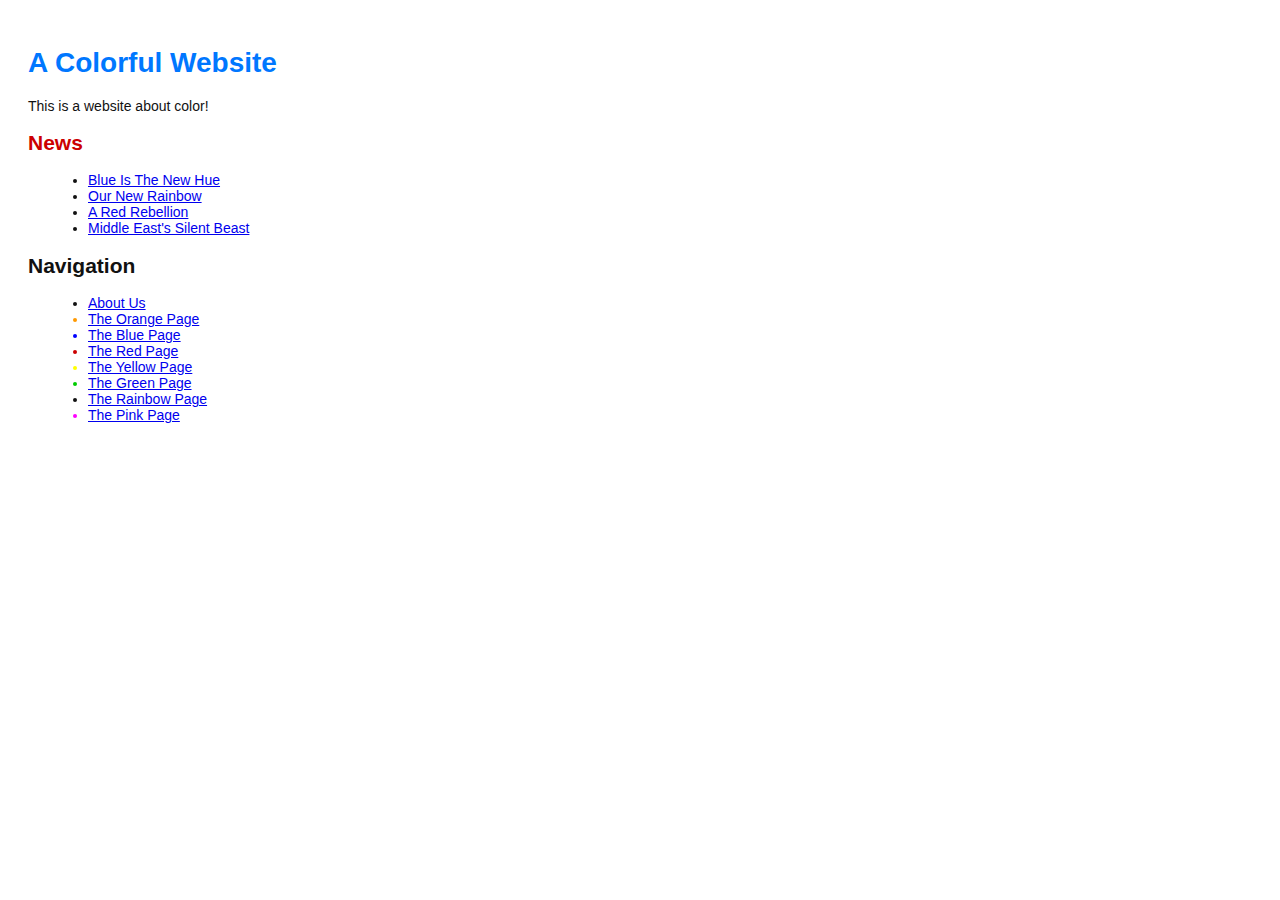
<file: index.html>
<!DOCTYPE html>
<html lang="en">

<head>
  <title>A Colorful Website</title>
  <link rel="stylesheet" href="style.css" />
  <meta charset="utf-8" />
</head>

<body>
  <h1 style="color: #07f">A Colorful Website</h1>
  <p>This is a website about color!</p>
  <h2 style="color: #c00">News</h2>
  <ul>
    <li><a href="news-1.html">Blue Is The New Hue</a></li>
    <li><a href="rainbow.html">Our New Rainbow</a></li>
    <li><a href="news-2.html">A Red Rebellion</a></li>
    <li><a href="news-3.html">Middle East's Silent Beast</a></li>
  </ul>

  <h2>Navigation</h2>
  <ul>
    <li>
      <a href="about/index.html">About Us</a>
    </li>
    <li style="color: #f90">
      <a href="orange.html">The Orange Page</a>
    </li>
    <li style="color: #00f">
      <a href="blue.html">The Blue Page</a>
    </li>
    <li style="color: #c00">
      <a href="red.html">The Red Page</a>
    </li>
    <li style="color: #ff0">
      <a href="yellow.html">The Yellow Page</a>
    </li>
    <li style="color: #0c0">
      <a href="green.html">The Green Page</a>
    </li>
    <li>
      <a href="rainbow.html">The Rainbow Page</a>
    </li>
    <li style="color: #F0F">
      <a href="pink.html">The Pink Page</a>
    </li>
  </ul>
</body>

</html>
</file>
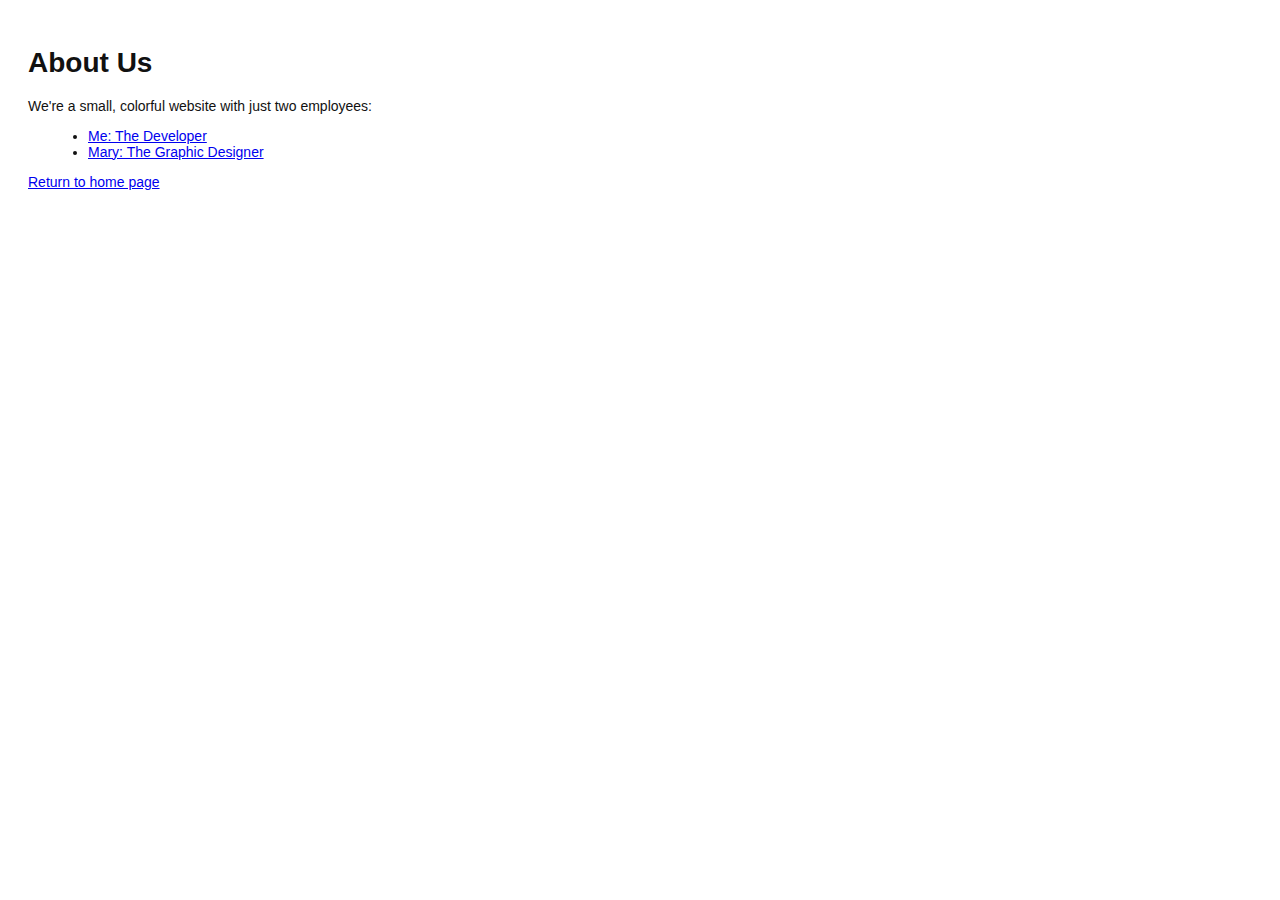
<file: about/index.html>
<!DOCTYPE html>
<html lang="en">
  <head>
    <title>About Us</title>
    <link rel="stylesheet" href="../style.css" />
    <meta charset="utf-8" />
  </head>
  <body>
    <h1>About Us</h1>
    <p>We're a small, colorful website with just two employees:</p>
    <ul>
      <li><a href="me.html">Me: The Developer</a></li>
      <li><a href="mary.html">Mary: The Graphic Designer</a></li>
    </ul>
    <p><a href="../index.html">Return to home page</a></p>
  </body>
</html>
</file>
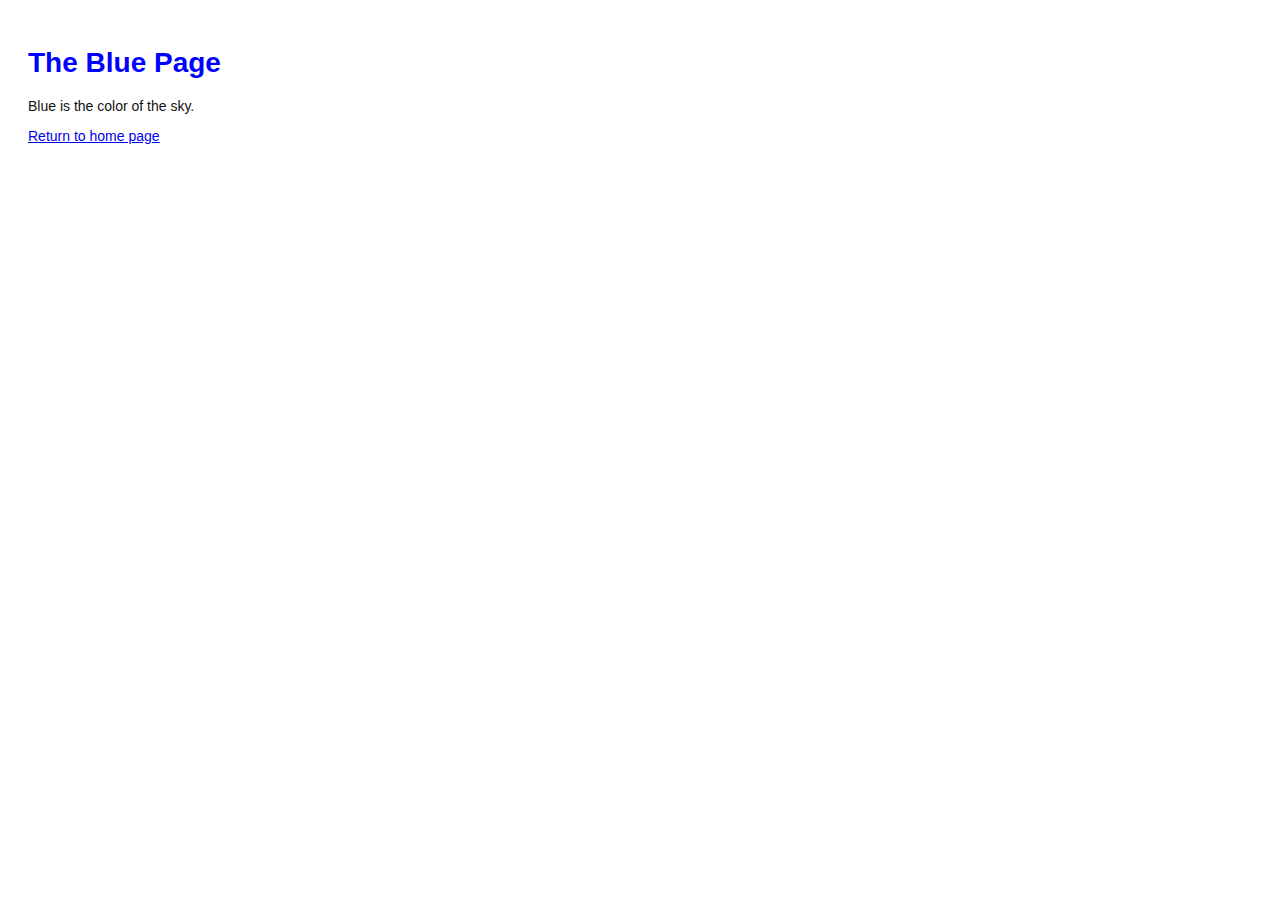
<file: blue.html>
<!DOCTYPE html>
<html lang="en">
  <head>
    <title>The Blue Page</title>
    <link rel="stylesheet" href="style.css" />
    <meta charset="utf-8" />
  </head>
  <body>
    <h1 style="color: #00f">The Blue Page</h1>
    <p>Blue is the color of the sky.</p>
    <p><a href="index.html">Return to home page</a></p>
  </body>
</html>
</file>
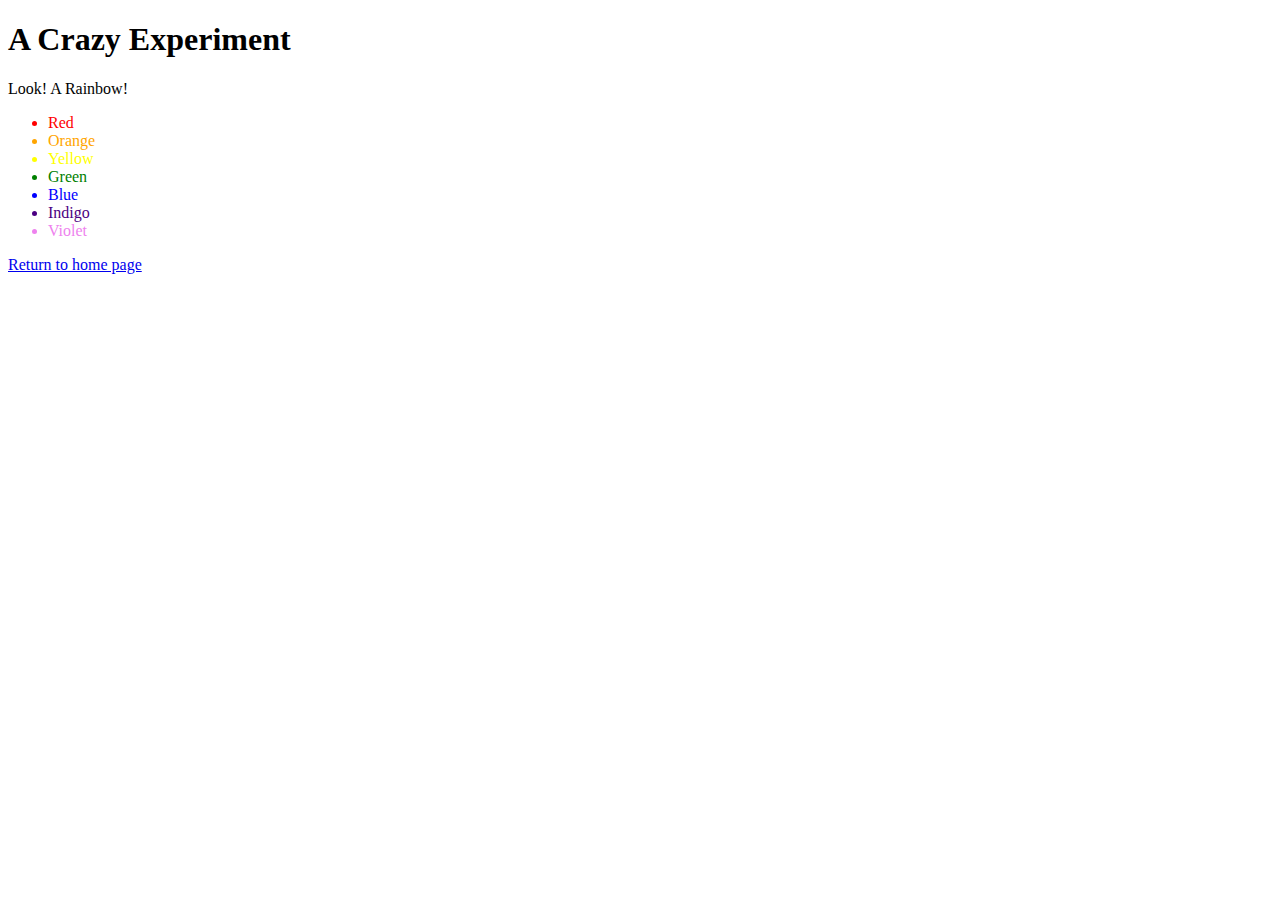
<file: crazy.html>
<!DOCTYPE html>
<html lang="en">
  <head>
    <title>A Crazy Experiment</title>
    <meta charset="utf-8" />
  </head>
  <body>
    <h1>A Crazy Experiment</h1>
    <p>Look! A Rainbow!</p>
    <ul>
      <li style="color: red">Red</li>
      <li style="color: orange">Orange</li>
      <li style="color: yellow">Yellow</li>
      <li style="color: green">Green</li>
      <li style="color: blue">Blue</li>
      <li style="color: indigo">Indigo</li>
      <li style="color: violet">Violet</li>
    </ul>
    <p><a href="index.html">Return to home page</a></p>
  </body>
</html>
</file>
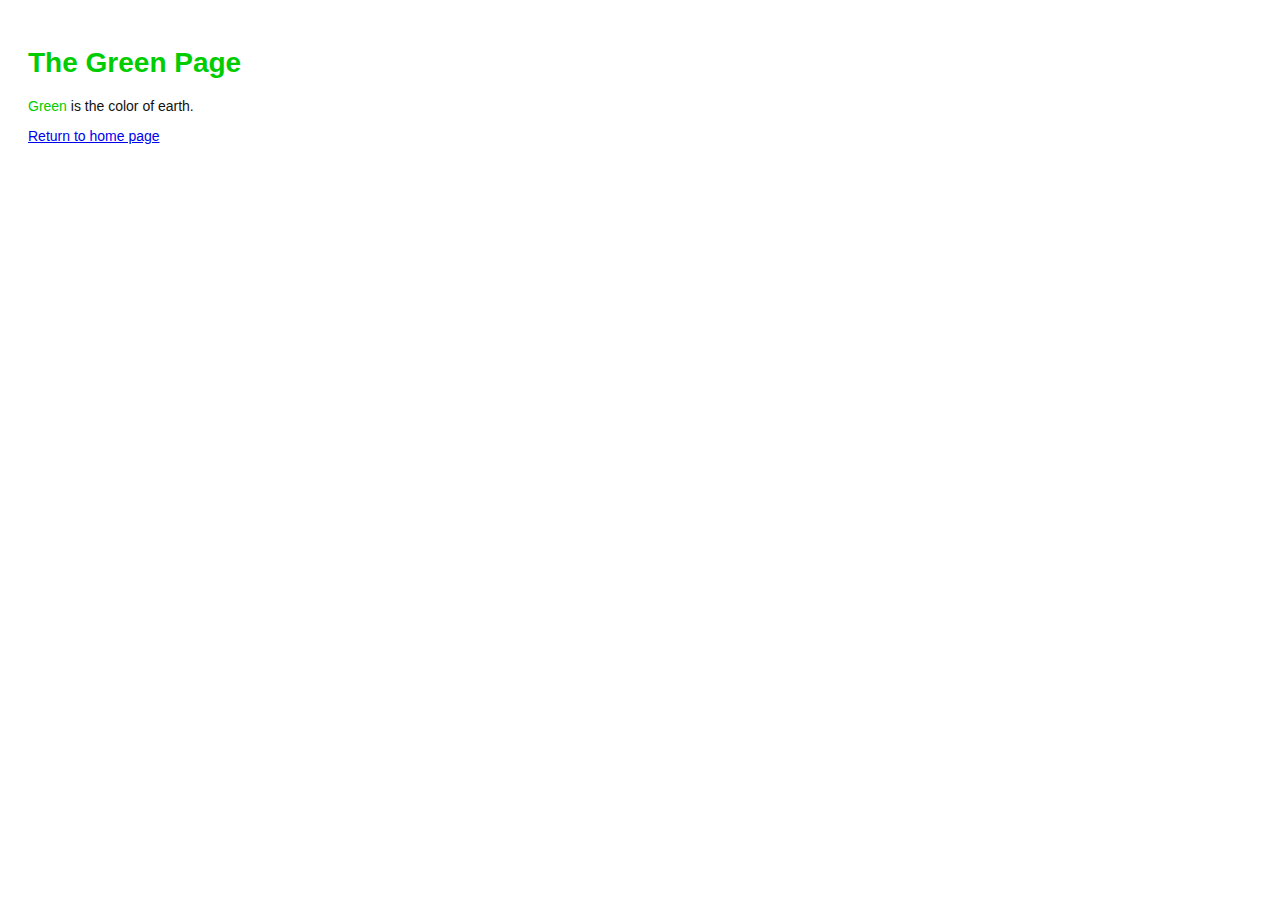
<file: green.html>
<!DOCTYPE html>
<html lang="en">
  <head>
    <title>The Green Page</title>
    <link rel="stylesheet" href="style.css" />
    <meta charset="utf-8" />
  </head>
  <body>
    <h1 style="color: #0c0">The Green Page</h1>
    <p><span style="color: #0c0">Green</span> is the color of earth.</p>
    <p><a href="index.html">Return to home page</a></p>
  </body>
</html>
</file>
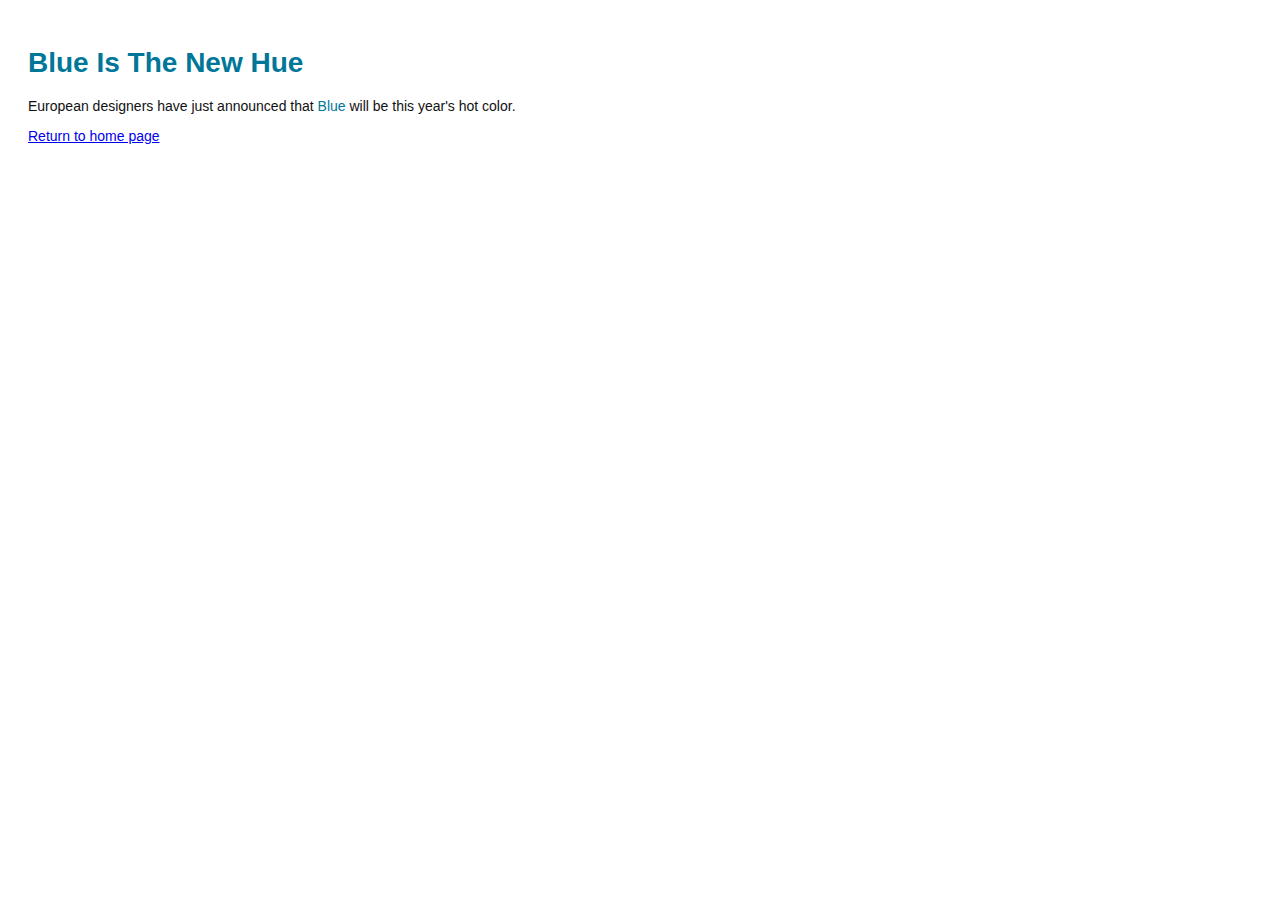
<file: news-1.html>
<!DOCTYPE html>
<html lang="en">
  <head>
    <title>Blue Is The New Hue</title>
    <link rel="stylesheet" href="style.css" />
    <meta charset="utf-8" />
  </head>
  <body>
    <h1 style="color: #079">Blue Is The New Hue</h1>
    <p>
      European designers have just announced that
      <span style="color: #079">Blue</span> will be this year's hot color.
    </p>
    <p><a href="index.html">Return to home page</a></p>
  </body>
</html>
</file>
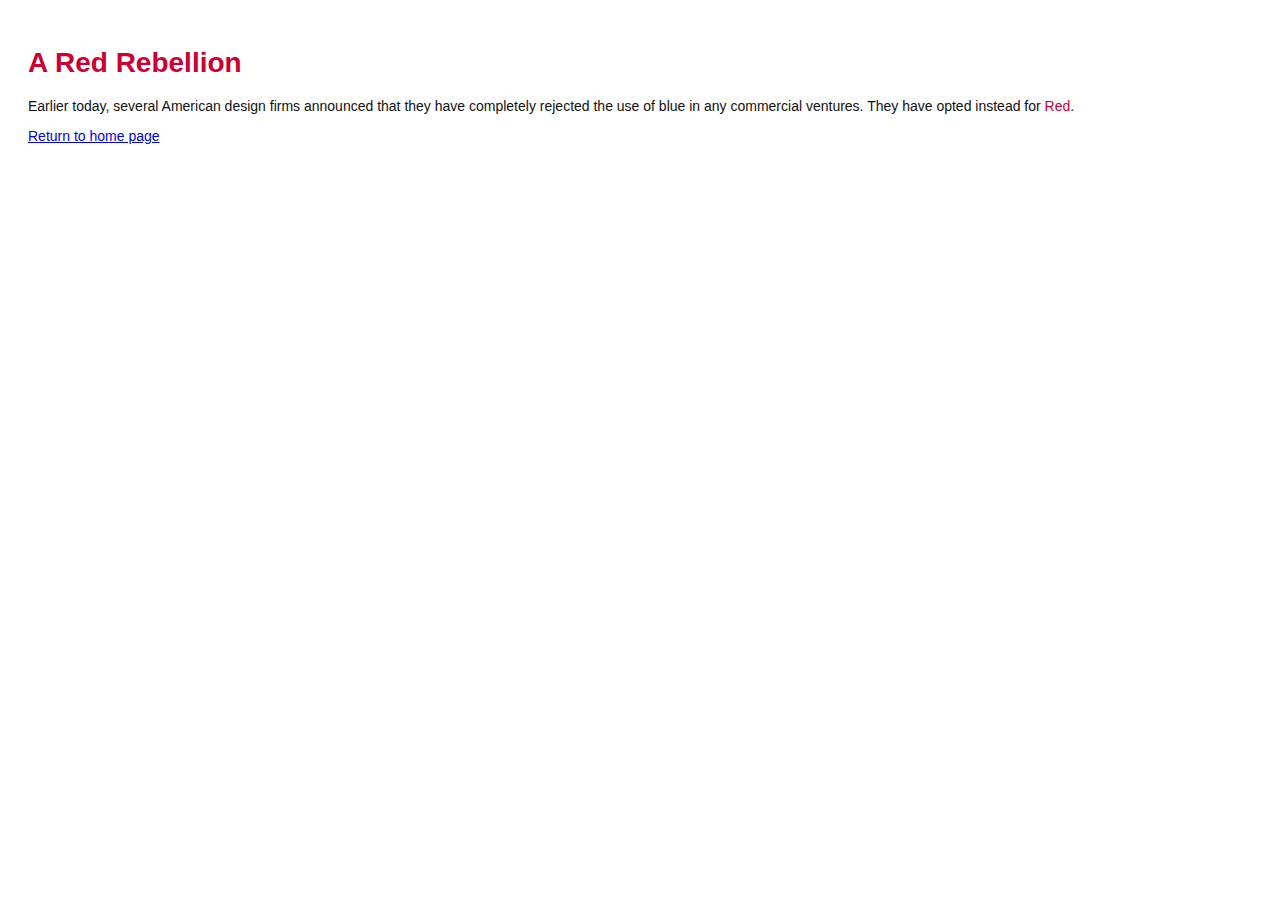
<file: news-2.html>
<!DOCTYPE html>
<html lang="en">
  <head>
    <title>A Red Rebellion</title>
    <link rel="stylesheet" href="style.css" />
    <meta charset="utf-8" />
  </head>
  <body>
    <h1 style="color: #c03">A Red Rebellion</h1>
    <p>
      Earlier today, several American design firms announced that they have
      completely rejected the use of blue in any commercial ventures. They have
      opted instead for <span style="color: #c03">Red</span>.
    </p>
    <p><a href="index.html">Return to home page</a></p>
  </body>
</html>
</file>
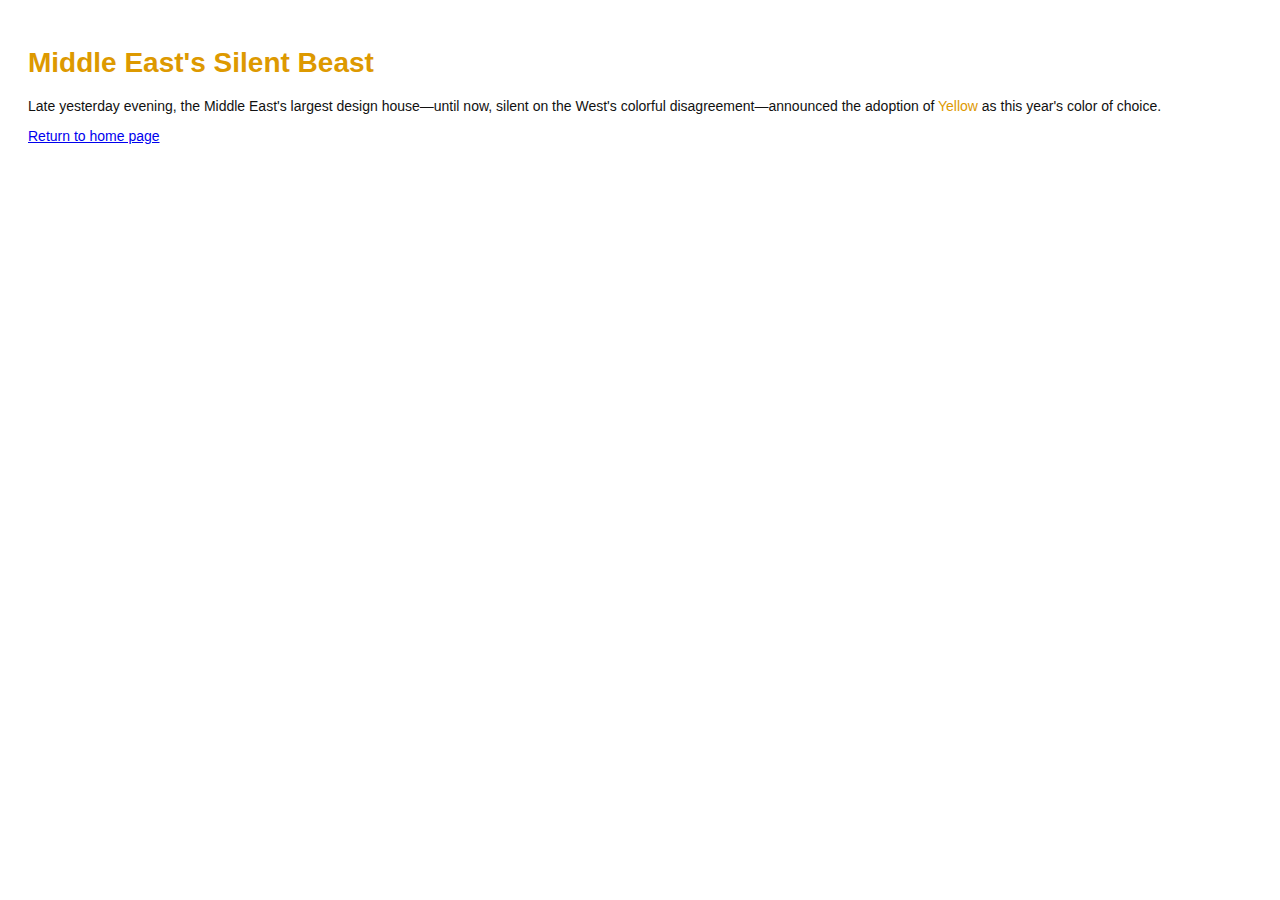
<file: news-3.html>
<!DOCTYPE html>
<html lang="en">
  <head>
    <title>Middle East's Silent Beast</title>
    <link rel="stylesheet" href="style.css" />
    <meta charset="utf-8" />
  </head>
  <body>
    <h1 style="color: #d90">Middle East's Silent Beast</h1>
    <p>
      Late yesterday evening, the Middle East's largest design house&mdash;until
      now, silent on the West's colorful disagreement&mdash;announced the
      adoption of <span style="color: #d90">Yellow</span> as this year's color
      of choice.
    </p>
    <p><a href="index.html">Return to home page</a></p>
  </body>
</html>
</file>
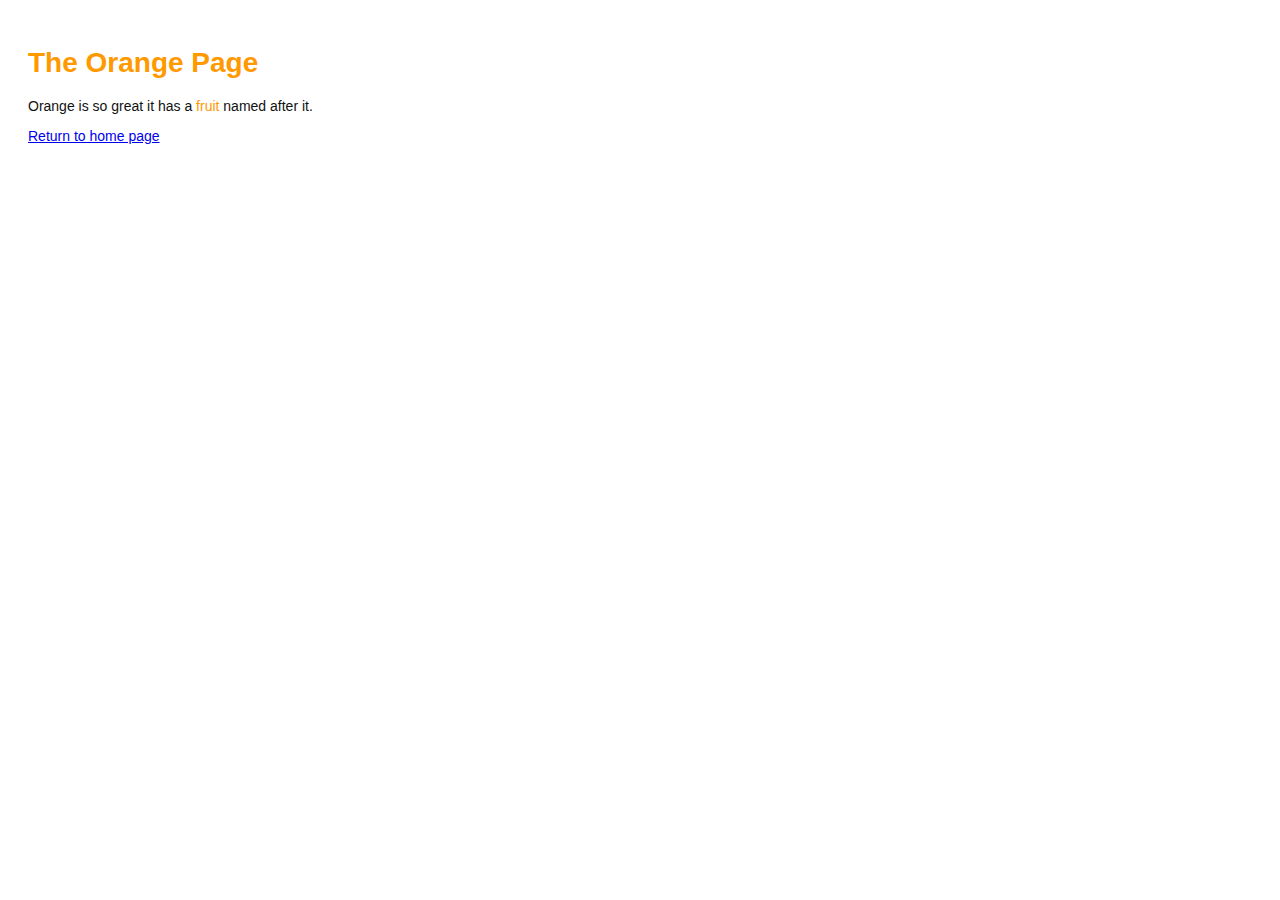
<file: orange.html>
<!DOCTYPE html>
<html lang="en">
  <head>
    <title>The Orange Page</title>
    <link rel="stylesheet" href="style.css" />
    <meta charset="utf-8" />
  </head>
  <body>
    <h1 style="color: #f90">The Orange Page</h1>
    <p>
      Orange is so great it has a <span style="color: #f90">fruit</span> named
      after it.
    </p>
    <p><a href="index.html">Return to home page</a></p>
  </body>
</html>
</file>
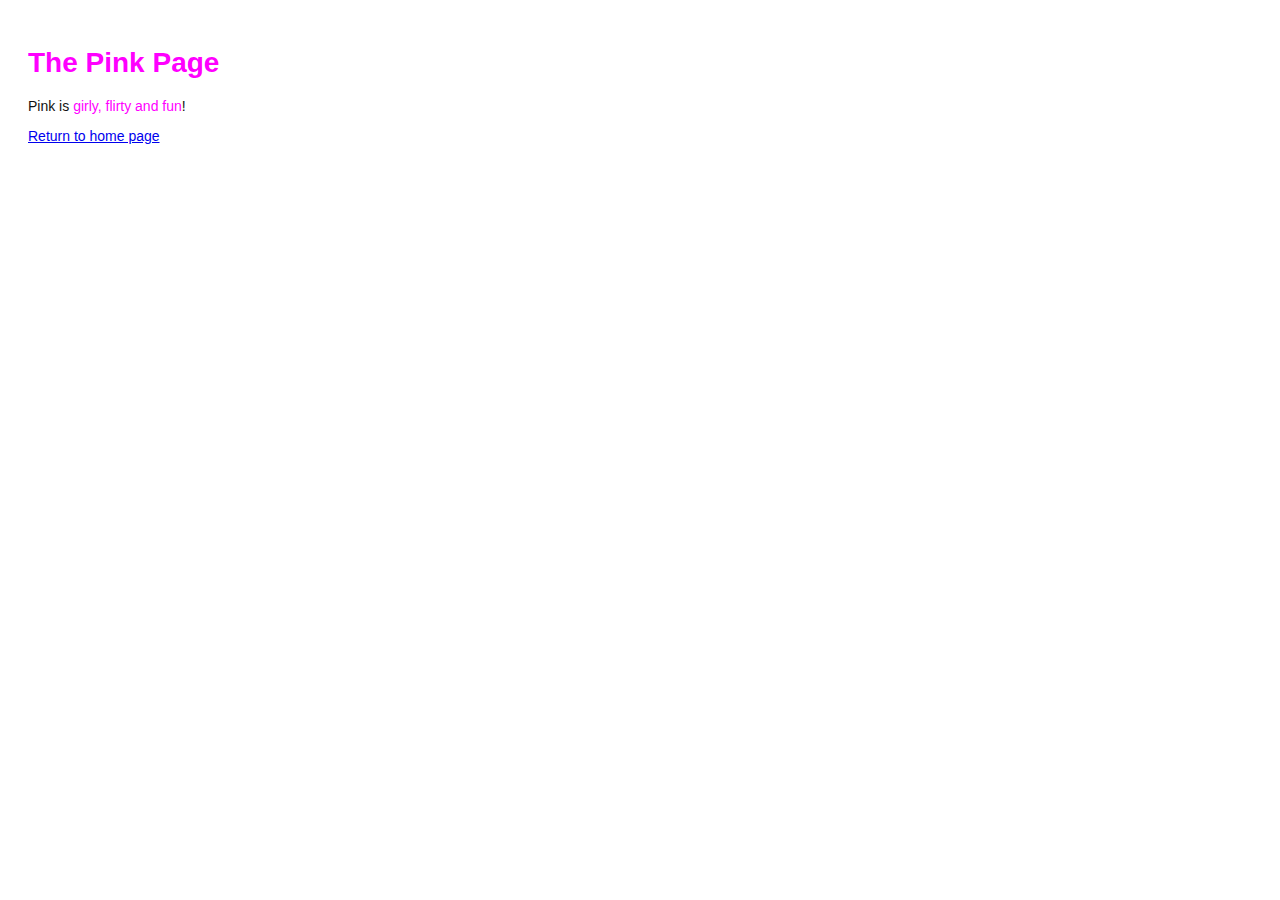
<file: pink.html>
<!DOCTYPE html>
<html lang="en">
<head>
    <title>The Pink Page</title>
    <link rel="stylesheet" href="style.css" />
    <meta charset="utf-8" />
</head>
<body>
    <h1 style="color: #F0F">The Pink Page</h1>
    <p>Pink is <span style="color: #F0F">girly,
            flirty and fun</span>!</p>
    <p><a href="index.html">Return to home page</a></p>
</body>

</html>
</file>
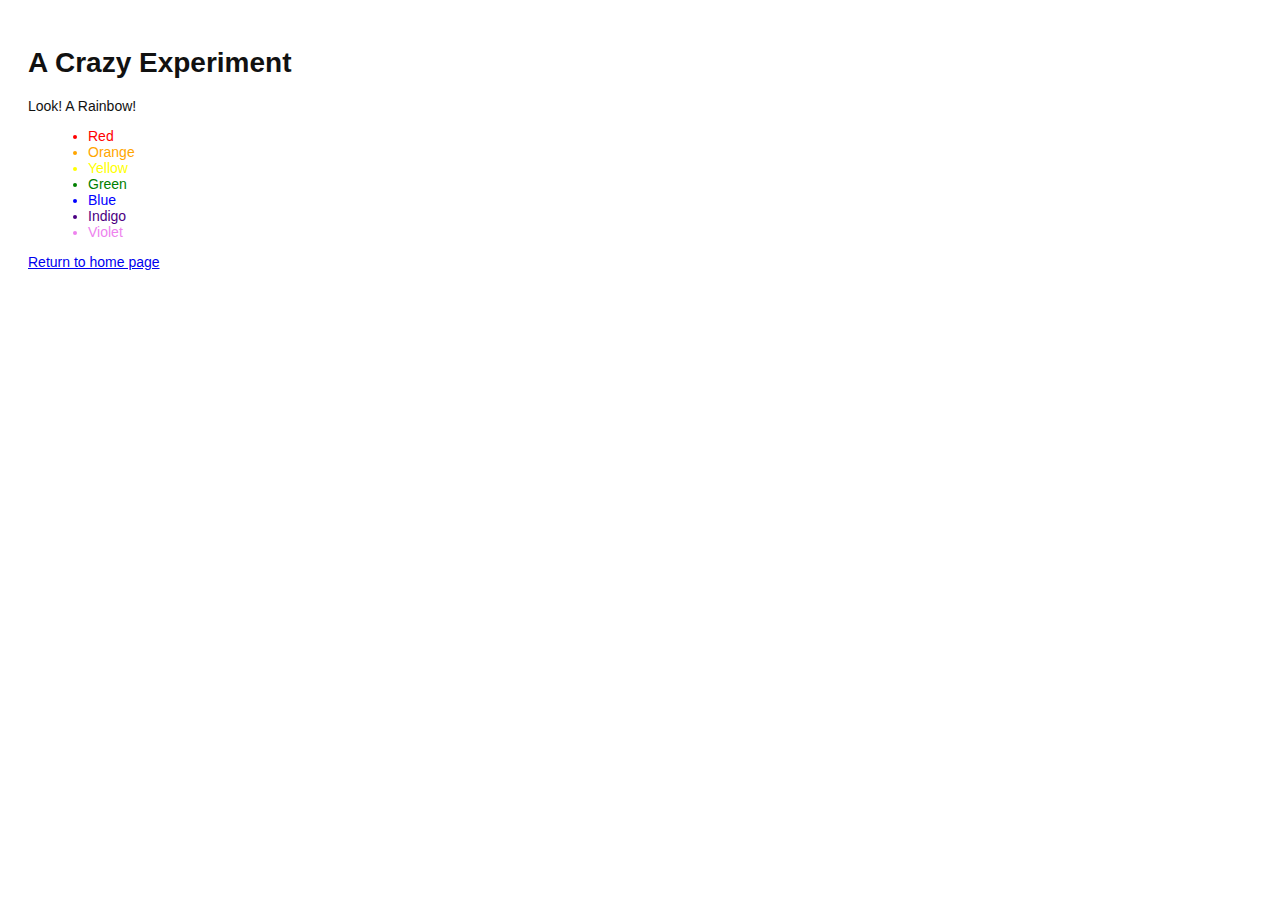
<file: rainbow.html>
<!DOCTYPE html>
<html lang="en">
  <head>
    <title>A Crazy Experiment</title>
    <link rel="stylesheet" href="style.css">
    <meta charset="utf-8" />
  </head>
  <body>
    <h1>A Crazy Experiment</h1>
    <p>Look! A Rainbow!</p>
    <ul>
      <li style="color: red">Red</li>
      <li style="color: orange">Orange</li>
      <li style="color: yellow">Yellow</li>
      <li style="color: green">Green</li>
      <li style="color: blue">Blue</li>
      <li style="color: indigo">Indigo</li>
      <li style="color: violet">Violet</li>
    </ul>
    <p><a href="index.html">Return to home page</a></p>
  </body>
</html>
</file>
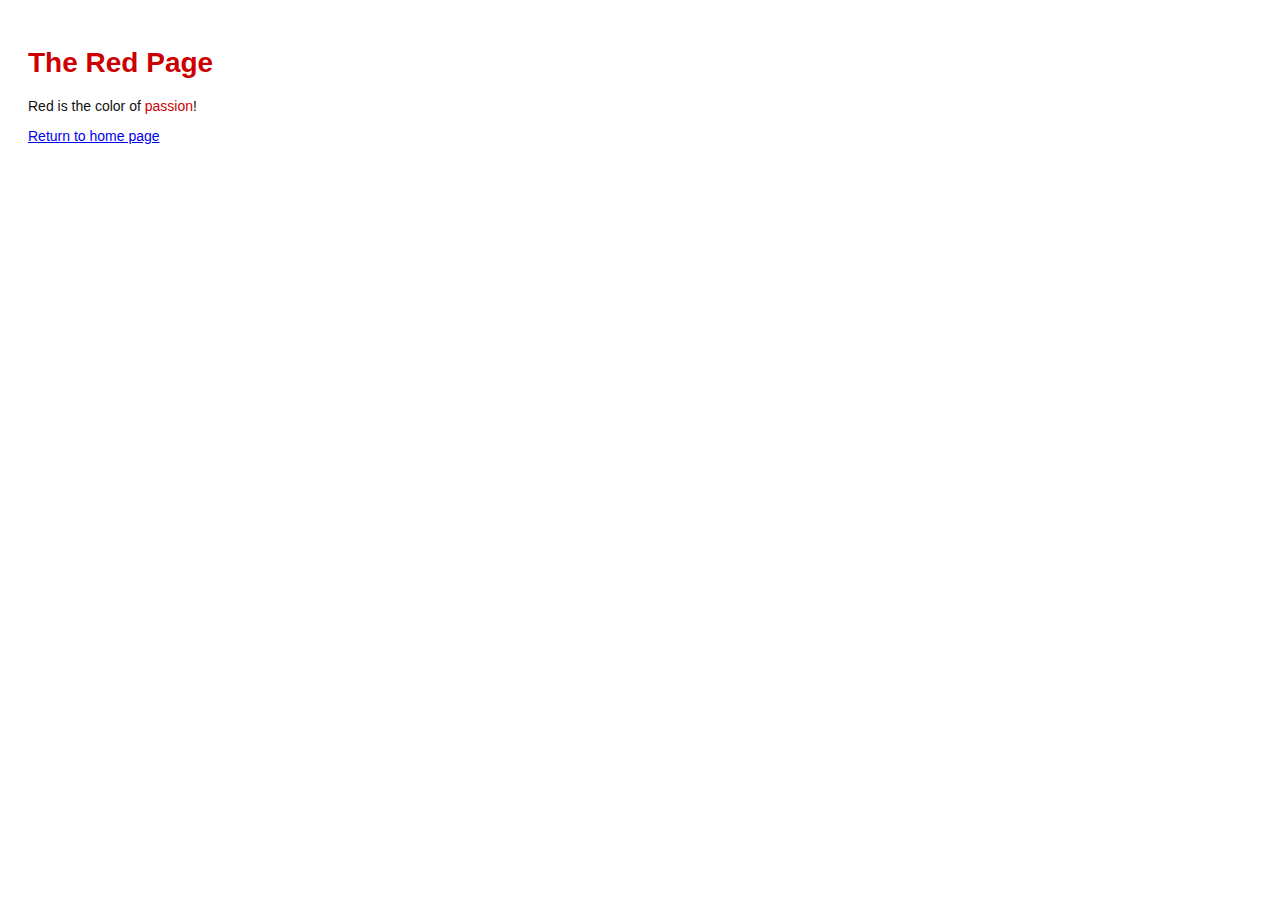
<file: red.html>
<!DOCTYPE html>
<html lang="en">
  <head>
    <title>The Red Page</title>
    <link rel="stylesheet" href="style.css" />
    <meta charset="utf-8" />
  </head>
  <body>
    <h1 style="color: #c00">The Red Page</h1>
    <p>Red is the color of <span style="color: #c00">passion</span>!</p>
    <p><a href="index.html">Return to home page</a></p>
  </body>
</html>
</file>
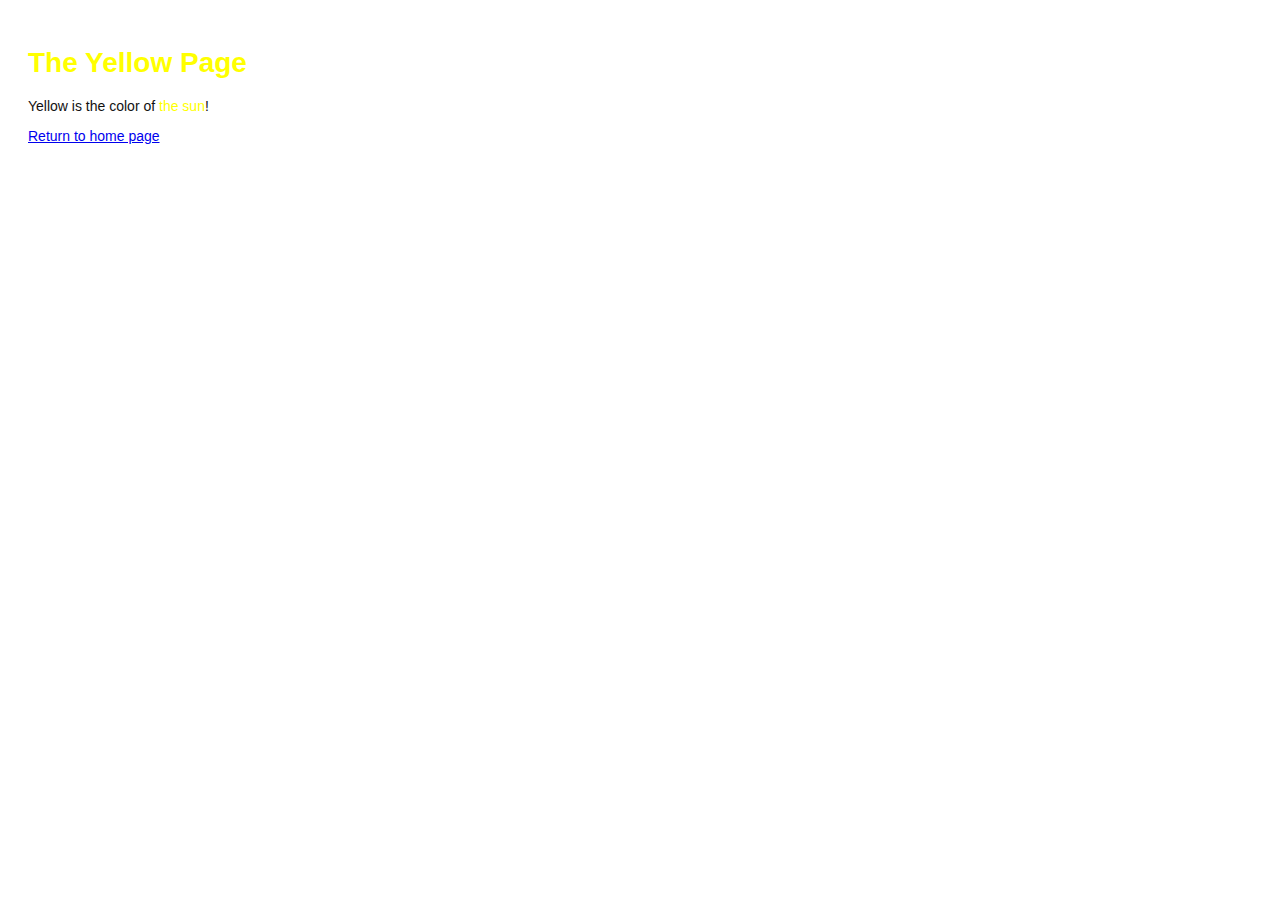
<file: yellow.html>
<!DOCTYPE html>
<html lang="en">
  <head>
    <title>The Yellow Page</title>
    <link rel="stylesheet" href="style.css" />
    <meta charset="utf-8" />
  </head>
  <body>
    <h1 style="color: #ff0">The Yellow Page</h1>
    <p>Yellow is the color of <span style="color: #ff0">the sun</span>!</p>
    <p><a href="index.html">Return to home page</a></p>
  </body>
</html>
</file>
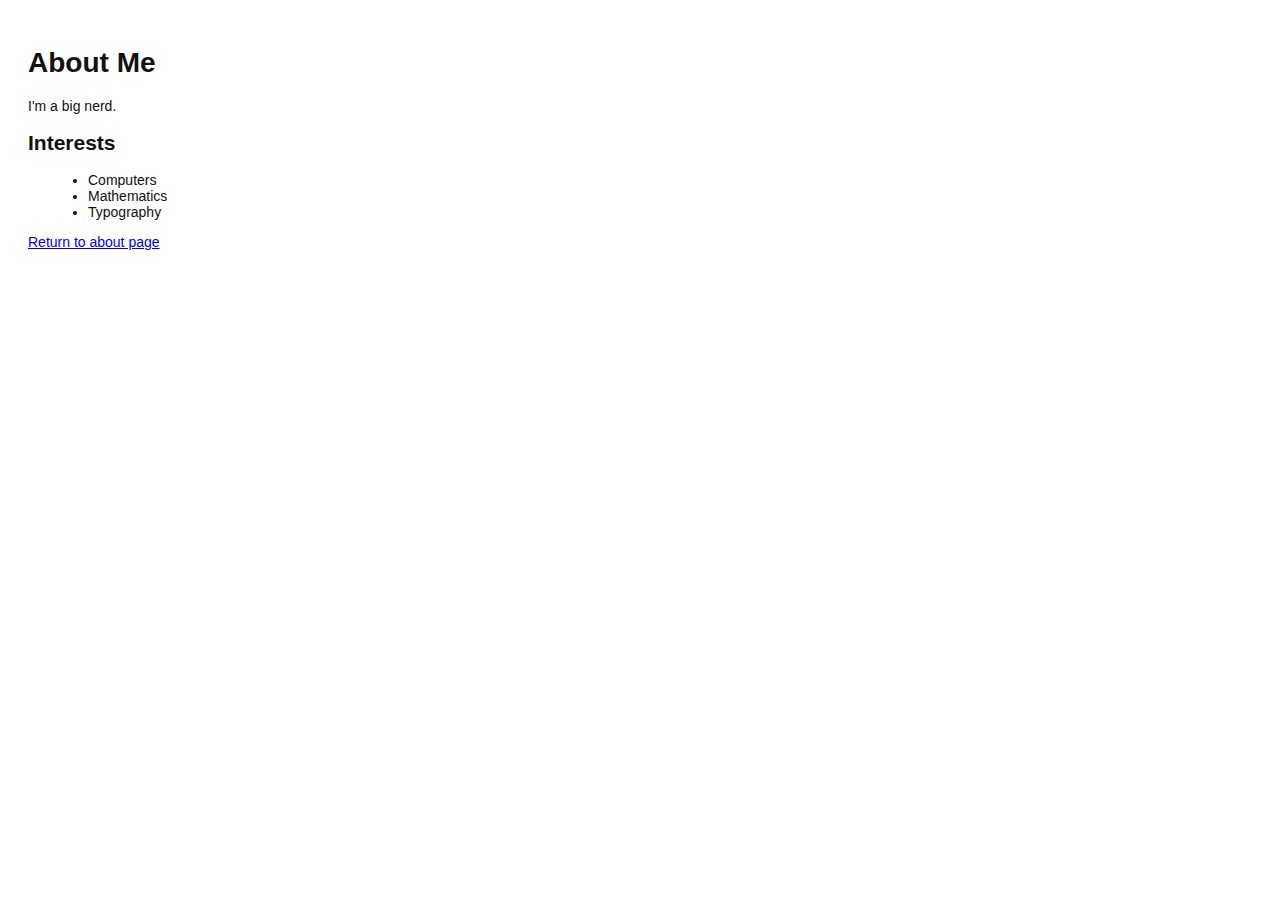
<file: about/me.html>
<!DOCTYPE html>
<html lang="en">
  <head>
    <title>About Me</title>
    <link rel="stylesheet" href="../style.css" />
    <meta charset="utf-8" />
  </head>
  <body>
    <h1>About Me</h1>
    <p>I'm a big nerd.</p>
    <h2>Interests</h2>
    <ul>
      <li>Computers</li>
      <li>Mathematics</li>
      <li>Typography</li>
    </ul>
    <p><a href="index.html">Return to about page</a></p>
  </body>
</html>
</file>
<file: style.css>
body {
  padding: 20px;
  font-family: Verdana, Arial, Helvetica, sans-serif;
  font-size: 14px;
  color: #111;
}
p,
ul {
  margin-bottom: 10px;
}
ul {
  margin-left: 20px;
}
</file>
